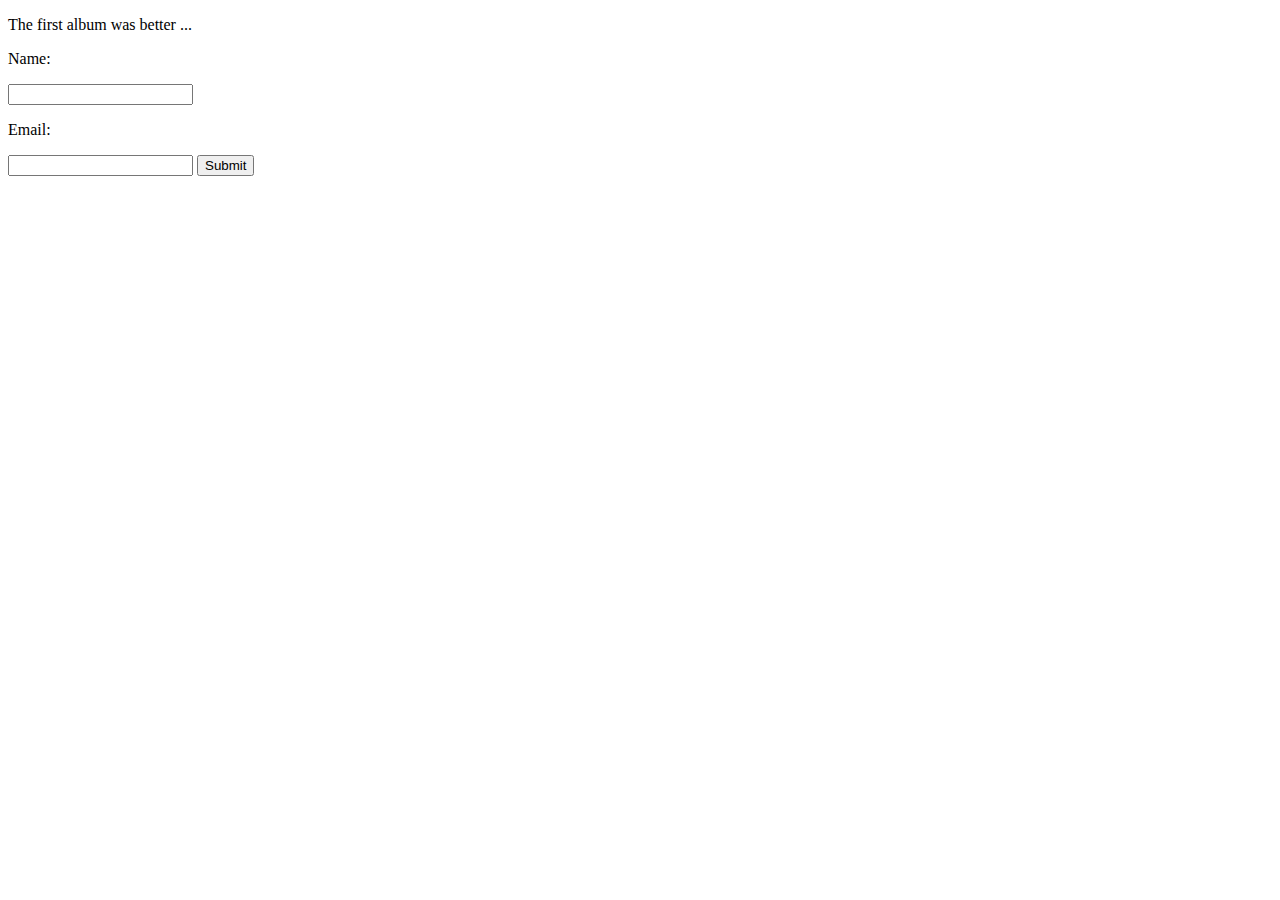
<file: assign1p2.html>
<!DOCTYPE html>
<html lang="en">
<head>
    <meta charset="UTF-8">
    <meta http-equiv="X-UA-Compatible" content="IE=edge">
    <meta name="viewport" content="width=device-width, initial-scale=1.0">
    <title>Document</title>
</head>
<body>
    <p>The first album was better ...</p>

    <form action="">
        <p>Name:</p><input type="text">
        <p>Email:</p><input type="text">
        <input type="submit">
    </form>
</body>
</html>
</file>
